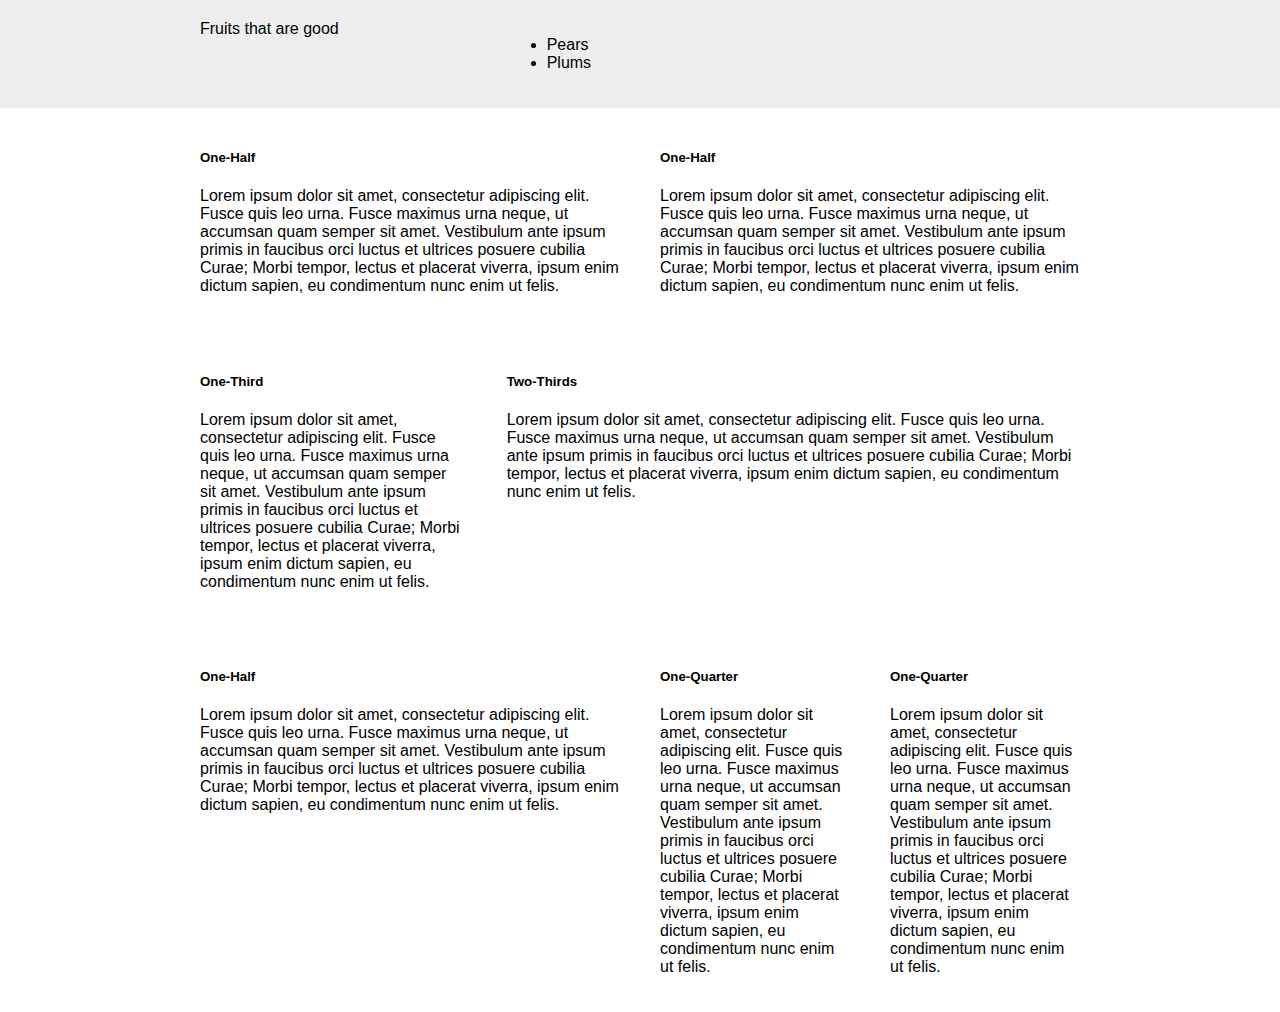
<file: week-4/assignment/assignment2/index.html>
<!DOCTYPE html>
<html>
  <head>
    <!-- CSS Imports -->
    <link rel="stylesheet" href="css/reset.css" />
    <link rel="stylesheet" href="css/leaflet.css" />
    <link rel="stylesheet" href="css/grid.css" />
    <!-- =====================
    Edit css/main.css
    ====================== -->
    <link rel="stylesheet" href="css/main.css" />
  </head>
  <body>

    <!-- =====================

    # Week 4 - Assignment 2, Extra Credit

    ## Introduction

    Grids are at the foundation of many web designs (http://designmodo.com/grid-design-theory/).
    For this assignment, you will try to recreate a design from a real website.

    ## Using a Grid

    The CSS file css/grid.css contains several classes that set up the grid we
    will use for this exercise. Take a look at it to see what classes it offers.

    1. column: a column controls the width of a block of content in the grid
    2. row: a row is used to create a horizontal group of columns
    3. container: a container positions a row in the center of the page and gives
       it the proper width

    Example:

    <div class="container">
      <div class="row">
        <div class="column-one-third">
          Fruits that are good
        </div>
        <div class="column-two-thirds">
          <ul>
            <li>Pears</li>
            <li>Plums</li>
          </ul>
        </div>
      </div>
    </div>

    ## Task

    Recreate one of the following websites using your own code. For each website,
    see the screen capture that shows which parts to recreate. Your goal for
    recreating these sites is to make them look as similar as you can in terms
    of style and layout. However, you should use your own text and images. For
    royalty free images, check out http://thestocks.im/ and http://placehold.it/
    or use your own photos.

    URL: https://ifttt.com/
    Which part to recreate: screen-ifttt.png

    URL: https://www.calicolabs.com/
    Which part to recreate: screen-calico.jpg

    URL: https://bricklane.com/
    WHich part to recreate: screen-bricklane.jpg

    ## Do your best!

    Don't worry about getting it perfect. See how close you can get it.

    ====================== -->

    <section id="fruit">
      <div class="container">
        <div class="row">
          <div class="column-one-third">
            Fruits that are good
          </div>
          <div class="column-two-thirds">
            <ul>
              <li>Pears</li>
              <li>Plums</li>
            </ul>
          </div>
        </div>
      </div>
    </section>

    <div class="container">
      <div class="row">
        <div class="column-one-half">
          <h5>
            One-Half
          </h5>
          <p>
            Lorem ipsum dolor sit amet, consectetur adipiscing elit. Fusce quis
            leo urna. Fusce maximus urna neque, ut accumsan quam semper sit
            amet. Vestibulum ante ipsum primis in faucibus orci luctus et
            ultrices posuere cubilia Curae; Morbi tempor, lectus et placerat
            viverra, ipsum enim dictum sapien, eu condimentum nunc enim ut
            felis.
          </p>
        </div>
        <div class="column-one-half">
          <h5>
            One-Half
          </h5>
          <p>
            Lorem ipsum dolor sit amet, consectetur adipiscing elit. Fusce quis
            leo urna. Fusce maximus urna neque, ut accumsan quam semper sit
            amet. Vestibulum ante ipsum primis in faucibus orci luctus et
            ultrices posuere cubilia Curae; Morbi tempor, lectus et placerat
            viverra, ipsum enim dictum sapien, eu condimentum nunc enim ut
            felis.
          </p>
        </div>
      </div>
      <div class="row">
        <div class="column-one-third">
          <h5>
            One-Third
          </h5>
          <p>
            Lorem ipsum dolor sit amet, consectetur adipiscing elit. Fusce quis
            leo urna. Fusce maximus urna neque, ut accumsan quam semper sit
            amet. Vestibulum ante ipsum primis in faucibus orci luctus et
            ultrices posuere cubilia Curae; Morbi tempor, lectus et placerat
            viverra, ipsum enim dictum sapien, eu condimentum nunc enim ut
            felis.
          </p>
        </div>
        <div class="column-two-thirds">
          <h5>
            Two-Thirds
          </h5>
          <p>
            Lorem ipsum dolor sit amet, consectetur adipiscing elit. Fusce quis
            leo urna. Fusce maximus urna neque, ut accumsan quam semper sit
            amet. Vestibulum ante ipsum primis in faucibus orci luctus et
            ultrices posuere cubilia Curae; Morbi tempor, lectus et placerat
            viverra, ipsum enim dictum sapien, eu condimentum nunc enim ut
            felis.
          </p>
        </div>
      </div>
      <div class="row">
        <div class="column-one-half">
          <h5>
            One-Half
          </h5>
          <p>
            Lorem ipsum dolor sit amet, consectetur adipiscing elit. Fusce quis
            leo urna. Fusce maximus urna neque, ut accumsan quam semper sit
            amet. Vestibulum ante ipsum primis in faucibus orci luctus et
            ultrices posuere cubilia Curae; Morbi tempor, lectus et placerat
            viverra, ipsum enim dictum sapien, eu condimentum nunc enim ut
            felis.
          </p>
        </div>
        <div class="column-one-quarter">
          <h5>
            One-Quarter
          </h5>
          <p>
            Lorem ipsum dolor sit amet, consectetur adipiscing elit. Fusce quis
            leo urna. Fusce maximus urna neque, ut accumsan quam semper sit
            amet. Vestibulum ante ipsum primis in faucibus orci luctus et
            ultrices posuere cubilia Curae; Morbi tempor, lectus et placerat
            viverra, ipsum enim dictum sapien, eu condimentum nunc enim ut
            felis.
          </p>
        </div>
        <div class="column-one-quarter">
          <h5>
            One-Quarter
          </h5>
          <p>
            Lorem ipsum dolor sit amet, consectetur adipiscing elit. Fusce quis
            leo urna. Fusce maximus urna neque, ut accumsan quam semper sit
            amet. Vestibulum ante ipsum primis in faucibus orci luctus et
            ultrices posuere cubilia Curae; Morbi tempor, lectus et placerat
            viverra, ipsum enim dictum sapien, eu condimentum nunc enim ut
            felis.
          </p>
        </div>
      </div>
    </div>
  </body>
</html>
</file>
<file: week-4/assignment/assignment2/css/leaflet.css>
/* required styles */

.leaflet-map-pane,
.leaflet-tile,
.leaflet-marker-icon,
.leaflet-marker-shadow,
.leaflet-tile-pane,
.leaflet-tile-container,
.leaflet-overlay-pane,
.leaflet-shadow-pane,
.leaflet-marker-pane,
.leaflet-popup-pane,
.leaflet-overlay-pane svg,
.leaflet-zoom-box,
.leaflet-image-layer,
.leaflet-layer {
	position: absolute;
	left: 0;
	top: 0;
	}
.leaflet-container {
	overflow: hidden;
	-ms-touch-action: none;
	touch-action: none;
	}
.leaflet-tile,
.leaflet-marker-icon,
.leaflet-marker-shadow {
	-webkit-user-select: none;
	   -moz-user-select: none;
	        user-select: none;
	-webkit-user-drag: none;
	}
.leaflet-marker-icon,
.leaflet-marker-shadow {
	display: block;
	}
/* map is broken in FF if you have max-width: 100% on tiles */
.leaflet-container img {
	max-width: none !important;
	}
/* stupid Android 2 doesn't understand "max-width: none" properly */
.leaflet-container img.leaflet-image-layer {
	max-width: 15000px !important;
	}
.leaflet-tile {
	filter: inherit;
	visibility: hidden;
	}
.leaflet-tile-loaded {
	visibility: inherit;
	}
.leaflet-zoom-box {
	width: 0;
	height: 0;
	}
/* workaround for https://bugzilla.mozilla.org/show_bug.cgi?id=888319 */
.leaflet-overlay-pane svg {
	-moz-user-select: none;
	}

.leaflet-tile-pane    { z-index: 2; }
.leaflet-objects-pane { z-index: 3; }
.leaflet-overlay-pane { z-index: 4; }
.leaflet-shadow-pane  { z-index: 5; }
.leaflet-marker-pane  { z-index: 6; }
.leaflet-popup-pane   { z-index: 7; }

.leaflet-vml-shape {
	width: 1px;
	height: 1px;
	}
.lvml {
	behavior: url(#default#VML);
	display: inline-block;
	position: absolute;
	}


/* control positioning */

.leaflet-control {
	position: relative;
	z-index: 7;
	pointer-events: auto;
	}
.leaflet-top,
.leaflet-bottom {
	position: absolute;
	z-index: 1000;
	pointer-events: none;
	}
.leaflet-top {
	top: 0;
	}
.leaflet-right {
	right: 0;
	}
.leaflet-bottom {
	bottom: 0;
	}
.leaflet-left {
	left: 0;
	}
.leaflet-control {
	float: left;
	clear: both;
	}
.leaflet-right .leaflet-control {
	float: right;
	}
.leaflet-top .leaflet-control {
	margin-top: 10px;
	}
.leaflet-bottom .leaflet-control {
	margin-bottom: 10px;
	}
.leaflet-left .leaflet-control {
	margin-left: 10px;
	}
.leaflet-right .leaflet-control {
	margin-right: 10px;
	}


/* zoom and fade animations */

.leaflet-fade-anim .leaflet-tile,
.leaflet-fade-anim .leaflet-popup {
	opacity: 0;
	-webkit-transition: opacity 0.2s linear;
	   -moz-transition: opacity 0.2s linear;
	     -o-transition: opacity 0.2s linear;
	        transition: opacity 0.2s linear;
	}
.leaflet-fade-anim .leaflet-tile-loaded,
.leaflet-fade-anim .leaflet-map-pane .leaflet-popup {
	opacity: 1;
	}

.leaflet-zoom-anim .leaflet-zoom-animated {
	-webkit-transition: -webkit-transform 0.25s cubic-bezier(0,0,0.25,1);
	   -moz-transition:    -moz-transform 0.25s cubic-bezier(0,0,0.25,1);
	     -o-transition:      -o-transform 0.25s cubic-bezier(0,0,0.25,1);
	        transition:         transform 0.25s cubic-bezier(0,0,0.25,1);
	}
.leaflet-zoom-anim .leaflet-tile,
.leaflet-pan-anim .leaflet-tile,
.leaflet-touching .leaflet-zoom-animated {
	-webkit-transition: none;
	   -moz-transition: none;
	     -o-transition: none;
	        transition: none;
	}

.leaflet-zoom-anim .leaflet-zoom-hide {
	visibility: hidden;
	}


/* cursors */

.leaflet-clickable {
	cursor: pointer;
	}
.leaflet-container {
	cursor: -webkit-grab;
	cursor:    -moz-grab;
	}
.leaflet-popup-pane,
.leaflet-control {
	cursor: auto;
	}
.leaflet-dragging .leaflet-container,
.leaflet-dragging .leaflet-clickable {
	cursor: move;
	cursor: -webkit-grabbing;
	cursor:    -moz-grabbing;
	}


/* visual tweaks */

.leaflet-container {
	background: #ddd;
	outline: 0;
	}
.leaflet-container a {
	color: #0078A8;
	}
.leaflet-container a.leaflet-active {
	outline: 2px solid orange;
	}
.leaflet-zoom-box {
	border: 2px dotted #38f;
	background: rgba(255,255,255,0.5);
	}


/* general typography */
.leaflet-container {
	font: 12px/1.5 "Helvetica Neue", Arial, Helvetica, sans-serif;
	}


/* general toolbar styles */

.leaflet-bar {
	box-shadow: 0 1px 5px rgba(0,0,0,0.65);
	border-radius: 4px;
	}
.leaflet-bar a,
.leaflet-bar a:hover {
	background-color: #fff;
	border-bottom: 1px solid #ccc;
	width: 26px;
	height: 26px;
	line-height: 26px;
	display: block;
	text-align: center;
	text-decoration: none;
	color: black;
	}
.leaflet-bar a,
.leaflet-control-layers-toggle {
	background-position: 50% 50%;
	background-repeat: no-repeat;
	display: block;
	}
.leaflet-bar a:hover {
	background-color: #f4f4f4;
	}
.leaflet-bar a:first-child {
	border-top-left-radius: 4px;
	border-top-right-radius: 4px;
	}
.leaflet-bar a:last-child {
	border-bottom-left-radius: 4px;
	border-bottom-right-radius: 4px;
	border-bottom: none;
	}
.leaflet-bar a.leaflet-disabled {
	cursor: default;
	background-color: #f4f4f4;
	color: #bbb;
	}

.leaflet-touch .leaflet-bar a {
	width: 30px;
	height: 30px;
	line-height: 30px;
	}


/* zoom control */

.leaflet-control-zoom-in,
.leaflet-control-zoom-out {
	font: bold 18px 'Lucida Console', Monaco, monospace;
	text-indent: 1px;
	}
.leaflet-control-zoom-out {
	font-size: 20px;
	}

.leaflet-touch .leaflet-control-zoom-in {
	font-size: 22px;
	}
.leaflet-touch .leaflet-control-zoom-out {
	font-size: 24px;
	}


/* layers control */

.leaflet-control-layers {
	box-shadow: 0 1px 5px rgba(0,0,0,0.4);
	background: #fff;
	border-radius: 5px;
	}
.leaflet-control-layers-toggle {
	background-image: url(images/layers.png);
	width: 36px;
	height: 36px;
	}
.leaflet-retina .leaflet-control-layers-toggle {
	background-image: url(images/layers-2x.png);
	background-size: 26px 26px;
	}
.leaflet-touch .leaflet-control-layers-toggle {
	width: 44px;
	height: 44px;
	}
.leaflet-control-layers .leaflet-control-layers-list,
.leaflet-control-layers-expanded .leaflet-control-layers-toggle {
	display: none;
	}
.leaflet-control-layers-expanded .leaflet-control-layers-list {
	display: block;
	position: relative;
	}
.leaflet-control-layers-expanded {
	padding: 6px 10px 6px 6px;
	color: #333;
	background: #fff;
	}
.leaflet-control-layers-selector {
	margin-top: 2px;
	position: relative;
	top: 1px;
	}
.leaflet-control-layers label {
	display: block;
	}
.leaflet-control-layers-separator {
	height: 0;
	border-top: 1px solid #ddd;
	margin: 5px -10px 5px -6px;
	}


/* attribution and scale controls */

.leaflet-container .leaflet-control-attribution {
	background: #fff;
	background: rgba(255, 255, 255, 0.7);
	margin: 0;
	}
.leaflet-control-attribution,
.leaflet-control-scale-line {
	padding: 0 5px;
	color: #333;
	}
.leaflet-control-attribution a {
	text-decoration: none;
	}
.leaflet-control-attribution a:hover {
	text-decoration: underline;
	}
.leaflet-container .leaflet-control-attribution,
.leaflet-container .leaflet-control-scale {
	font-size: 11px;
	}
.leaflet-left .leaflet-control-scale {
	margin-left: 5px;
	}
.leaflet-bottom .leaflet-control-scale {
	margin-bottom: 5px;
	}
.leaflet-control-scale-line {
	border: 2px solid #777;
	border-top: none;
	line-height: 1.1;
	padding: 2px 5px 1px;
	font-size: 11px;
	white-space: nowrap;
	overflow: hidden;
	-moz-box-sizing: content-box;
	     box-sizing: content-box;

	background: #fff;
	background: rgba(255, 255, 255, 0.5);
	}
.leaflet-control-scale-line:not(:first-child) {
	border-top: 2px solid #777;
	border-bottom: none;
	margin-top: -2px;
	}
.leaflet-control-scale-line:not(:first-child):not(:last-child) {
	border-bottom: 2px solid #777;
	}

.leaflet-touch .leaflet-control-attribution,
.leaflet-touch .leaflet-control-layers,
.leaflet-touch .leaflet-bar {
	box-shadow: none;
	}
.leaflet-touch .leaflet-control-layers,
.leaflet-touch .leaflet-bar {
	border: 2px solid rgba(0,0,0,0.2);
	background-clip: padding-box;
	}


/* popup */

.leaflet-popup {
	position: absolute;
	text-align: center;
	}
.leaflet-popup-content-wrapper {
	padding: 1px;
	text-align: left;
	border-radius: 12px;
	}
.leaflet-popup-content {
	margin: 13px 19px;
	line-height: 1.4;
	}
.leaflet-popup-content p {
	margin: 18px 0;
	}
.leaflet-popup-tip-container {
	margin: 0 auto;
	width: 40px;
	height: 20px;
	position: relative;
	overflow: hidden;
	}
.leaflet-popup-tip {
	width: 17px;
	height: 17px;
	padding: 1px;

	margin: -10px auto 0;

	-webkit-transform: rotate(45deg);
	   -moz-transform: rotate(45deg);
	    -ms-transform: rotate(45deg);
	     -o-transform: rotate(45deg);
	        transform: rotate(45deg);
	}
.leaflet-popup-content-wrapper,
.leaflet-popup-tip {
	background: white;

	box-shadow: 0 3px 14px rgba(0,0,0,0.4);
	}
.leaflet-container a.leaflet-popup-close-button {
	position: absolute;
	top: 0;
	right: 0;
	padding: 4px 4px 0 0;
	text-align: center;
	width: 18px;
	height: 14px;
	font: 16px/14px Tahoma, Verdana, sans-serif;
	color: #c3c3c3;
	text-decoration: none;
	font-weight: bold;
	background: transparent;
	}
.leaflet-container a.leaflet-popup-close-button:hover {
	color: #999;
	}
.leaflet-popup-scrolled {
	overflow: auto;
	border-bottom: 1px solid #ddd;
	border-top: 1px solid #ddd;
	}

.leaflet-oldie .leaflet-popup-content-wrapper {
	zoom: 1;
	}
.leaflet-oldie .leaflet-popup-tip {
	width: 24px;
	margin: 0 auto;

	-ms-filter: "progid:DXImageTransform.Microsoft.Matrix(M11=0.70710678, M12=0.70710678, M21=-0.70710678, M22=0.70710678)";
	filter: progid:DXImageTransform.Microsoft.Matrix(M11=0.70710678, M12=0.70710678, M21=-0.70710678, M22=0.70710678);
	}
.leaflet-oldie .leaflet-popup-tip-container {
	margin-top: -1px;
	}

.leaflet-oldie .leaflet-control-zoom,
.leaflet-oldie .leaflet-control-layers,
.leaflet-oldie .leaflet-popup-content-wrapper,
.leaflet-oldie .leaflet-popup-tip {
	border: 1px solid #999;
	}


/* div icon */

.leaflet-div-icon {
	background: #fff;
	border: 1px solid #666;
	}
</file>
<file: week-4/assignment/assignment2/css/grid.css>
.container {
  margin-left: auto;
  margin-right: auto;
  padding-left: 20px;
  padding-right: 20px;
  max-width: 960px;
}

.row {
  margin: 0;
}

.row:after {
  content: "";
  display: table;
  clear: both;
}

.column-full {
  width: 100%;
  float: left;
  padding: 20px;
}

.column-one-half, .column-two-quarters {
  width: 50%;
  float: left;
  padding: 20px;
}

.column-one-third {
  width: 33.33333%;
  float: left;
  padding: 20px;
}

.column-two-thirds {
  width: 66.66666%;
  float: left;
  padding: 20px;
}

.column-one-quarter {
  width: 25%;
  float: left;
  padding: 20px;
}

.column-three-quarters {
  width: 75%;
  float: left;
  padding: 20px;
}
</file>
<file: week-4/assignment/assignment2/css/main.css>
body {
    padding: 0;
    font-family: helvetica, arial, sans-serif;
}

/* =================
Add more styles here!
================= */

#fruit {
  background-color: #eee;
}
</file>
